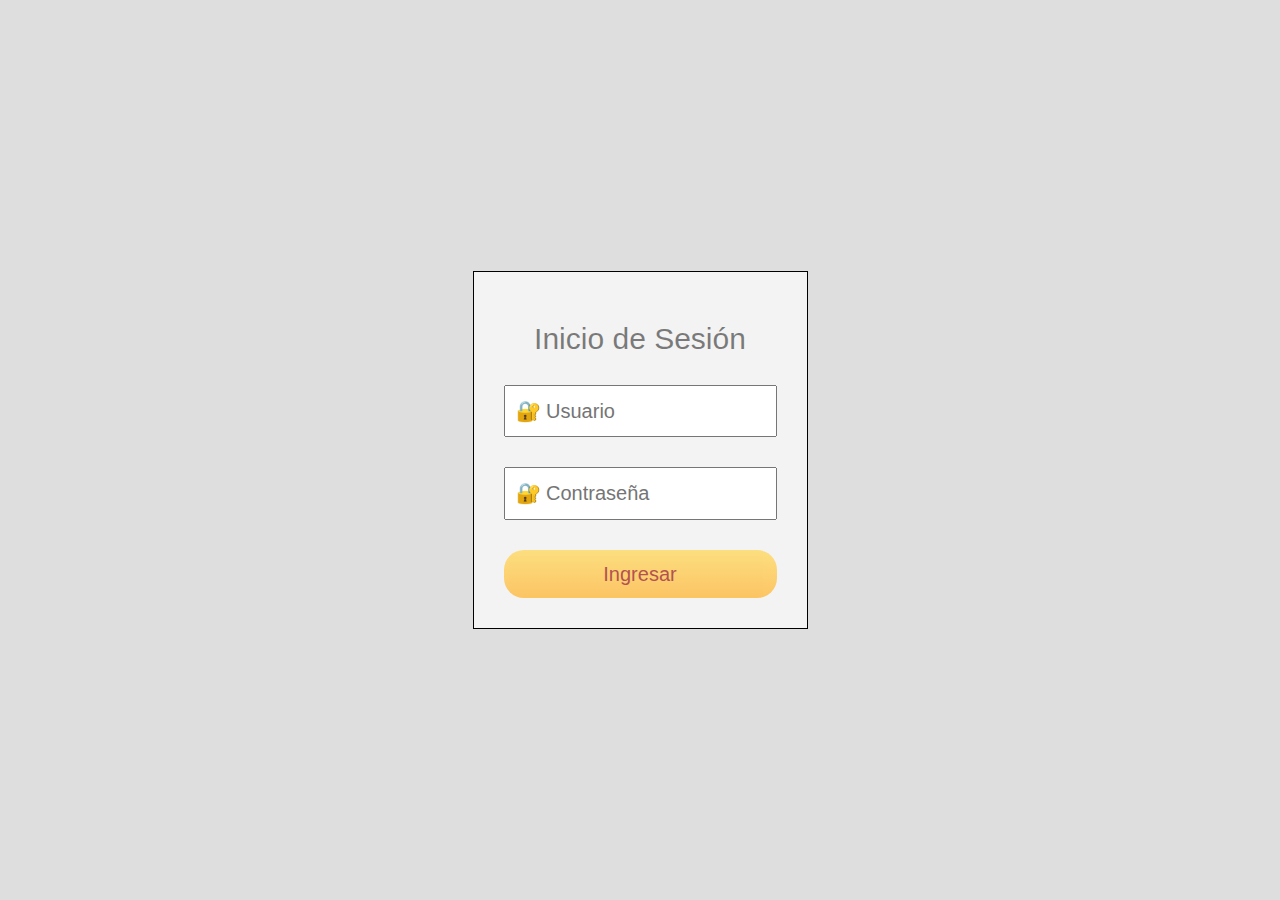
<file: index.html>
<!DOCTYPE html>
<html lang="es">
  <head>
    <title>Página Principal</title>
    <meta charset="utf-8">
    <meta name="viewport" content="width=device-width, user-sacalable=no, initial-scale=1, maximun-scale=1, minimum-scale=1">
    <!-- Latest compiled and minified CSS -->
		<link rel="stylesheet" href="https://maxcdn.bootstrapcdn.com/bootstrap/3.4.0/css/bootstrap.min.css">
		<!-- jQuery library -->
		<script src="https://ajax.googleapis.com/ajax/libs/jquery/3.4.0/jquery.min.js"></script>
		<!-- Latest compiled JavaScript -->
		<script src="https://maxcdn.bootstrapcdn.com/bootstrap/3.4.0/js/bootstrap.min.js"></script>
    <link rel="stylesheet" href="style.css">
  </head>
  <body>
    <div class="col-xs-12 col-sm-12 col-md-9 col-lg-9">
      <form action="validar.php" method="post">
        <h2>Inicio de Sesión</h2>
        <input type="text" placeholder="&#128272; Usuario" name="usuario">
        <input type="password" placeholder="&#128272; Contraseña" name="contra">
        <input type="submit" value="Ingresar">
      </div>
  </body>
</html>
</file>
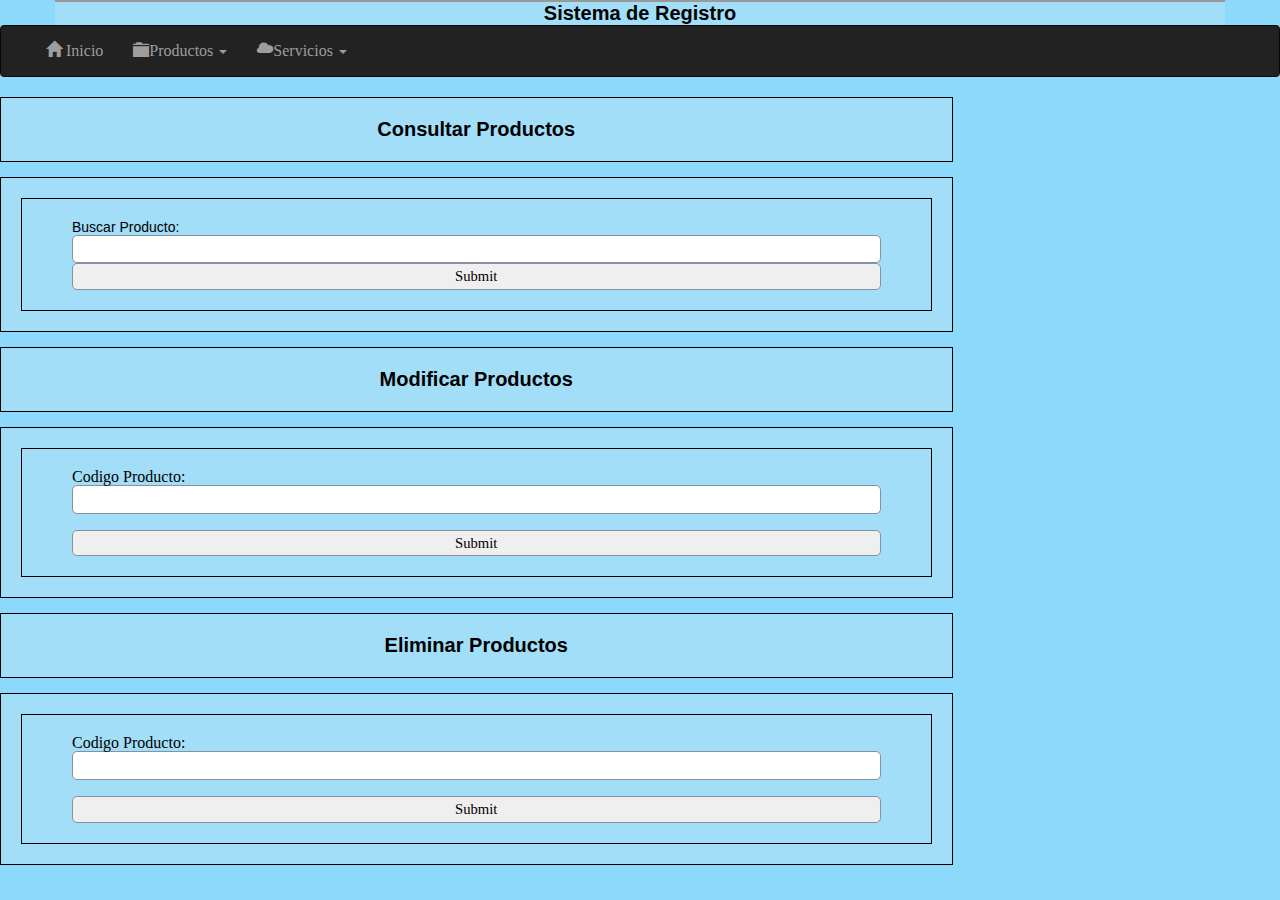
<file: acciones_productos.html>
<!DOCTYPE html>
<html lang="es">
  <head>
    <title>Proyecto</title>
    <meta name="viewport" content="width=device-width, initial-scale=1.0">
    <meta http-equiv="Content-Type" content="text/html" charset="UTF-8" />
    <!--Definimos las librerías para hacer la página responsiva-->
    <link rel="stylesheet" href="http://maxcdn.bootstrapcdn.com/bootstrap/3.3.6/css/bootstrap.min.css">
    <script src="https://ajax.googleapis.com/ajax/libs/jquery/1.12.0/jquery.min.js"></script>
    <script src="http://maxcdn.bootstrapcdn.com/bootstrap/3.3.6/js/bootstrap.min.js"></script>
    <!--Conexión con los estilos-->
    <link rel="stylesheet" href="reset.css">
    <link rel="stylesheet" href="estilo.css">

  </head>
  <body>
    <div class="container" id="logo">
			<div class="row">
				<div class="col-xs-12 col-sm-12 col-md-12 col-lg-12">
					<h1>Sistema de Registro</h1>
				</div>
			</div>
		</div>
    <!--Barra de Navegacion-->
    <nav class="navbar navbar-inverse" role="navigation">
      <div class="container-fluid">
        <div class="navbar-header">
          <button type="button" class="navbar-toggle" data-toggle="collapse" data-target="#acolapsar">
            <span class="sr-only">Toggle Navigation</span>
            <span class="icon-bar"></span>
            <span class="icon-bar"></span>
            <span class="icon-bar"></span>
          </button>
        </div>
        <div class="collapse navbar-collapse" id="acolapsar">
          <ul class="nav navbar-nav">
            <li><a href="inicio.html"><span class="glyphicon glyphicon-home"></span> Inicio</a></li>
            <li class="dropdown">
              <a href="#" class="dropdown-toggle" data-toggle="dropdown"><span class="glyphicon glyphicon-folder-close"></span>Productos <b class="caret"></b></a>
              <ul class="dropdown-menu">
                <li><a href="registrar_producto.html">Registrar Productos</a></li>
                <li><a href="acciones_productos.html">Acciones con Productos</a></li>
              </ul>
            </li>
            <li class="dropdown">
              <a href="#" class="dropdown-toggle" data-toggle="dropdown"><span class="glyphicon glyphicon-cloud"></span>Servicios <b class="caret"></b></a>
              <ul class="dropdown-menu">
                <li><a href="registrar_servicio.html">Registrar Servicios</a></li>
                <li><a href="acciones_servicios.html">Acciones con Servicios</a></li>
              </ul>
            </li>
          </ul>
        </div>
      </div>
    </nav>
    <!--Cuerpo -->
    <div class="row">
      <div class="col-xs-12 col-sm-12 col-md-9 col-lg-9">
        <!--Consultar Productos-->
        <article>
          <h1>Consultar Productos</h1>
        </article>
        <article>
          <form action="consultar_producto.php" method="get">
            <p>Buscar Producto: <input type="text" name="buscar_p" value=""></p>
            <input type="submit">
          </form>
        </article>
        <!--Fin Consultar Productos -->
        <!--Modificar Productos-->
        <article>
          <h1>Modificar Productos</h1>
        </article>
        <article>
          <form name="formulario"method="get"action="modificar_producto1.php"> Codigo Producto: <input type="text" name="modificar_p" value=""><br>
          <input type="submit"/>
          </form>
        </article>
        <!--Fin Modificar Productos -->
        <!--Eliminar Productos-->
        <article>
          <h1>Eliminar Productos</h1>
        </article>
        <article>
          <form name="formulario"method="get"action="eliminar_productos.php"> Codigo Producto: <input type="text" name="eliminar_p" value=""><br> <input type="submit"/>
          </form>
        </article>
        <!--Fin Eliminar Productos -->
      </div>
    </div>
    <!--Fin Cuerpo -->
  </body>
</html>
</file>
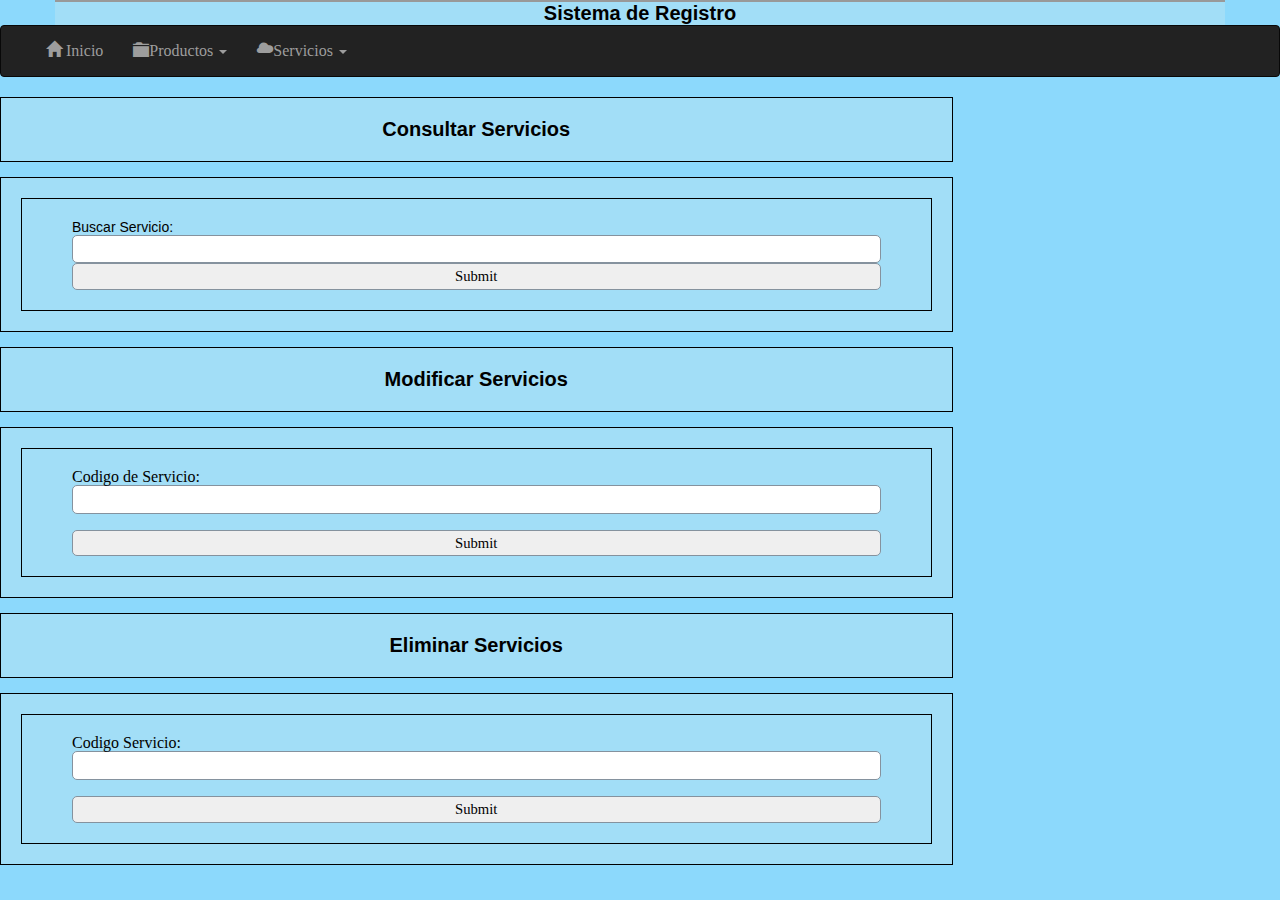
<file: acciones_servicios.html>
<!DOCTYPE html>
<html lang="es">
  <head>
    <title>Proyecto</title>
    <meta name="viewport" content="width=device-width, initial-scale=1.0">
    <meta http-equiv="Content-Type" content="text/html" charset="UTF-8" />

    <link rel="stylesheet" href="http://maxcdn.bootstrapcdn.com/bootstrap/3.3.6/css/bootstrap.min.css">
    <script src="https://ajax.googleapis.com/ajax/libs/jquery/1.12.0/jquery.min.js"></script>
    <script src="http://maxcdn.bootstrapcdn.com/bootstrap/3.3.6/js/bootstrap.min.js"></script>

    <link rel="stylesheet" href="reset.css">
    <link rel="stylesheet" href="estilo.css">

  </head>
  <body>
    <div class="container" id="logo">
			<div class="row">
				<div class="col-xs-12 col-sm-12 col-md-12 col-lg-12">
					<h1>Sistema de Registro</h1>
				</div>
			</div>
		</div>
    <!--Barra de Navegacion-->
    <nav class="navbar navbar-inverse" role="navigation">
      <div class="container-fluid">
        <div class="navbar-header">
          <button type="button" class="navbar-toggle" data-toggle="collapse" data-target="#acolapsar">
            <span class="sr-only">Toggle Navigation</span>
            <span class="icon-bar"></span>
            <span class="icon-bar"></span>
            <span class="icon-bar"></span>
          </button>
        </div>
        <div class="collapse navbar-collapse" id="acolapsar">
          <ul class="nav navbar-nav">
            <li><a href="inicio.html"><span class="glyphicon glyphicon-home"></span> Inicio</a></li>
            <li class="dropdown">
              <a href="#" class="dropdown-toggle" data-toggle="dropdown"><span class="glyphicon glyphicon-folder-close"></span>Productos <b class="caret"></b></a>
              <ul class="dropdown-menu">
                <li><a href="registrar_producto.html">Registrar Productos</a></li>
                <li><a href="acciones_productos.html">Acciones con Productos</a></li>
              </ul>
            </li>
            <li class="dropdown">
              <a href="#" class="dropdown-toggle" data-toggle="dropdown"><span class="glyphicon glyphicon-cloud"></span>Servicios <b class="caret"></b></a>
              <ul class="dropdown-menu">
                <li><a href="registrar_servicio.html">Registrar Servicios</a></li>
                <li><a href="acciones_servicios.html">Acciones con Servicios</a></li>
              </ul>
            </li>
          </ul>
        </div>
      </div>
    </nav>
    <!--Cuerpo -->
    <div class="row">
      <!--Columna Principal -->
      <div class="col-xs-12 col-sm-12 col-md-9 col-lg-9">
        <article>
          <h1>Consultar Servicios</h1>
        </article>
        <article>
          <form action="consultar_servicio.php" method="get">
            <p>Buscar Servicio: <input type="text" name="buscar_s" value=""></p>
            <input type="submit">
          </form>
        </article>
        <article>
          <h1>Modificar Servicios</h1>
        </article>
        <article>
          <form name="formulario"method="get"action="modificar_servicio1.php"> Codigo de Servicio: <input type="text" name="modificar_s" value=""><br>
          <input type="submit"/>
          </form>
        </article>
        <article>
          <h1>Eliminar Servicios</h1>
        </article>
        <article>
          <form name="formulario"method="get"action="eliminar_servicios.php"> Codigo Servicio: <input type="text" name="eliminar_s" value=""><br> <input type="submit"/>
          </form>
        </article>
      </div>
    </div>
    <!--Fin Cuerpo -->
  </body>
</html>
</file>
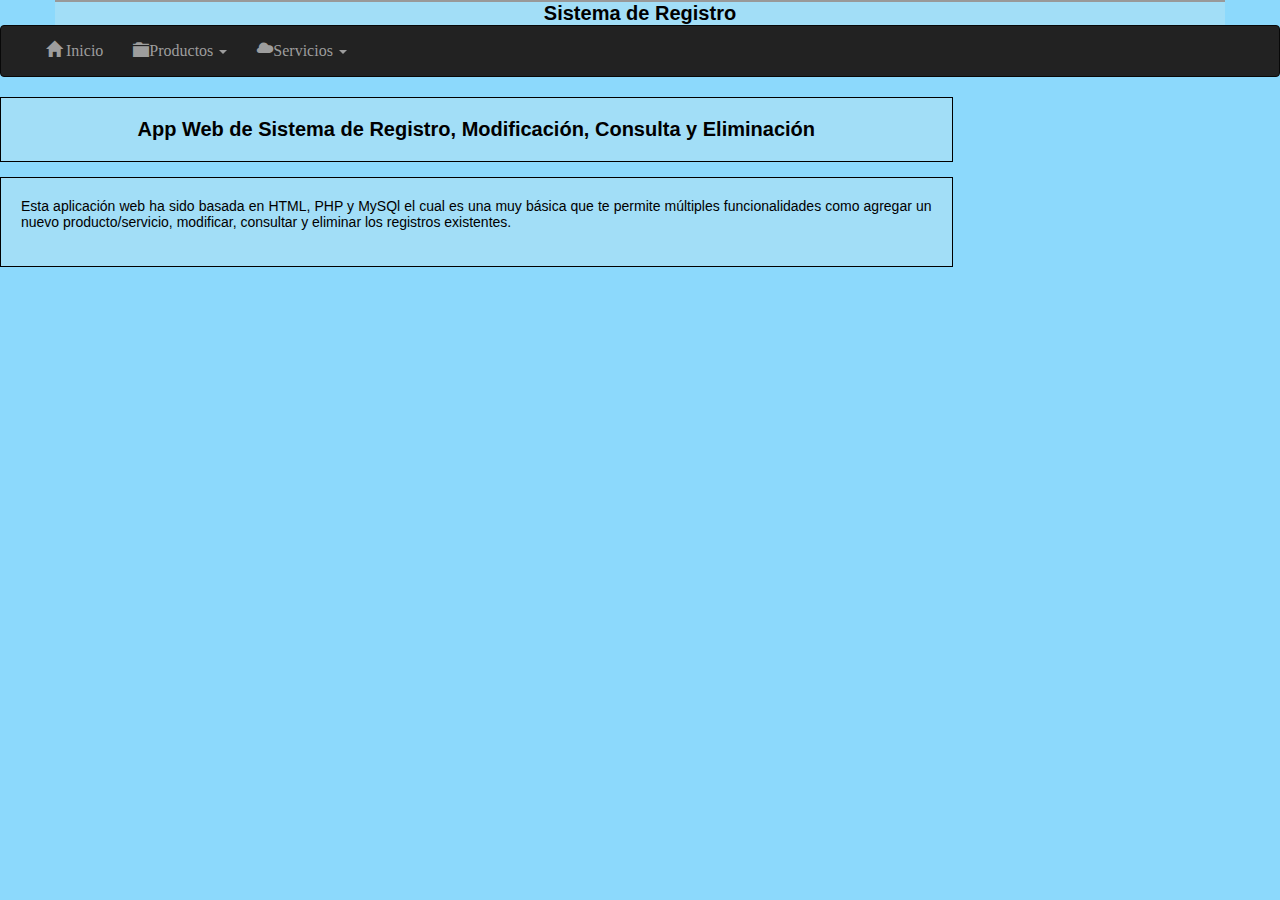
<file: inicio.html>
<!DOCTYPE html>
<html lang="es">
  <head>
    <title>Proyecto</title>
    <meta name="viewport" content="width=device-width, initial-scale=1.0">
    <meta http-equiv="Content-Type" content="text/html" charset="UTF-8" />

    <link rel="stylesheet" href="http://maxcdn.bootstrapcdn.com/bootstrap/3.3.6/css/bootstrap.min.css">
    <script src="https://ajax.googleapis.com/ajax/libs/jquery/1.12.0/jquery.min.js"></script>
    <script src="http://maxcdn.bootstrapcdn.com/bootstrap/3.3.6/js/bootstrap.min.js"></script>

    <link rel="stylesheet" href="reset.css">
    <link rel="stylesheet" href="estilo.css">

  </head>
  <body>
    <div class="container" id="logo">
			<div class="row">
				<div class="col-xs-12 col-sm-12 col-md-12 col-lg-12">
					<h1>Sistema de Registro</h1>
				</div>
			</div>
		</div>
    <!--Barra de Navegacion-->
    <nav class="navbar navbar-inverse" role="navigation">
      <div class="container-fluid">
        <div class="navbar-header">
          <button type="button" class="navbar-toggle" data-toggle="collapse" data-target="#acolapsar">
            <span class="sr-only">Toggle Navigation</span>
            <span class="icon-bar"></span>
            <span class="icon-bar"></span>
            <span class="icon-bar"></span>
          </button>
        </div>
        <div class="collapse navbar-collapse" id="acolapsar">
          <ul class="nav navbar-nav">
            <li><a href="inicio.html"><span class="glyphicon glyphicon-home"></span> Inicio</a></li>
            <li class="dropdown">
              <a href="#" class="dropdown-toggle" data-toggle="dropdown"><span class="glyphicon glyphicon-folder-close"></span>Productos <b class="caret"></b></a>
              <ul class="dropdown-menu">
                <li><a href="registrar_producto.html">Registrar Productos</a></li>
                <li><a href="acciones_productos.html">Acciones con Productos</a></li>
              </ul>
            </li>
            <li class="dropdown">
              <a href="#" class="dropdown-toggle" data-toggle="dropdown"><span class="glyphicon glyphicon-cloud"></span>Servicios <b class="caret"></b></a>
              <ul class="dropdown-menu">
                <li><a href="registrar_servicio.html">Registrar Servicios</a></li>
                <li><a href="acciones_servicios.html">Acciones con Servicios</a></li>
              </ul>
            </li>
          </ul>
        </div>
      </div>
    </nav>
    <!--Cuerpo -->
    <div class="row">
      <!--Columna Principal -->
      <div class="col-xs-12 col-sm-12 col-md-9 col-lg-9">
        <article>
          <h1>App Web de Sistema de Registro, Modificación, Consulta y Eliminación</h1>
        </article>
        <article>
          <p>Esta aplicación web ha sido basada en HTML, PHP y MySQl el cual es una muy básica que te permite múltiples funcionalidades como agregar un nuevo producto/servicio, modificar, consultar y eliminar los registros existentes.</p>
          </br>
        </article>
      </div>
    </div>
    <!--Fin Cuerpo -->
  </body>
</html>
</file>
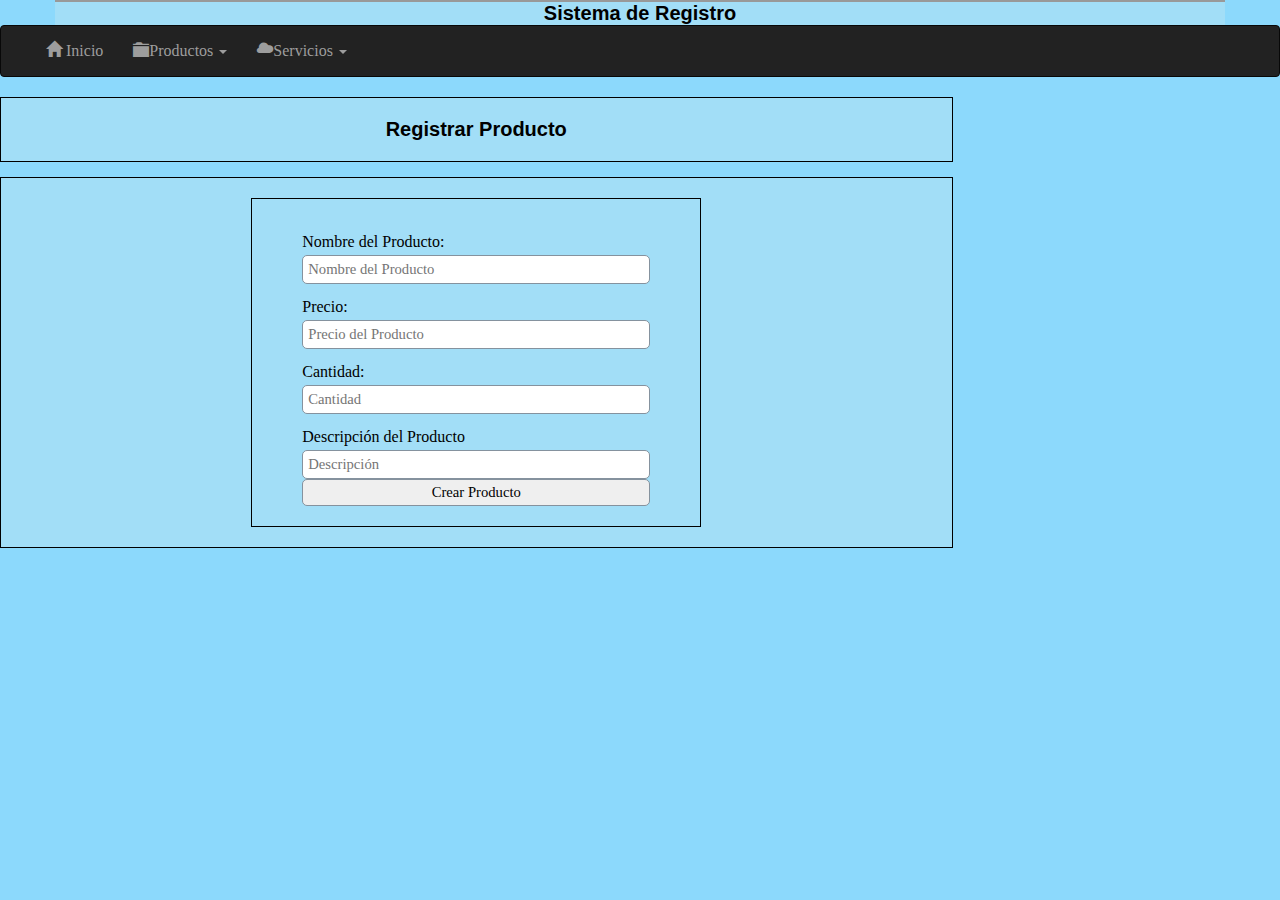
<file: registrar_producto.html>
<!DOCTYPE html>
<html lang="es">
  <head>
    <title>Proyecto</title>
    <meta name="viewport" content="width=device-width, initial-scale=1.0">
    <meta http-equiv="Content-Type" content="text/html" charset="UTF-8" />

    <link rel="stylesheet" href="http://maxcdn.bootstrapcdn.com/bootstrap/3.3.6/css/bootstrap.min.css">
    <script src="https://ajax.googleapis.com/ajax/libs/jquery/1.12.0/jquery.min.js"></script>
    <script src="http://maxcdn.bootstrapcdn.com/bootstrap/3.3.6/js/bootstrap.min.js"></script>

    <link rel="stylesheet" href="reset.css">
    <link rel="stylesheet" href="estilo.css">

    <!-- varia el width para que ocupe el ancho deseado 50% ocupara la mitad -->
  </head>
  <body>
    <div class="container" id="logo">
			<div class="row">
				<div class="col-xs-12 col-sm-12 col-md-12 col-lg-12">
					<h1>Sistema de Registro</h1>
				</div>
			</div>
		</div>
    <!--Barra de Navegacion-->
    <nav class="navbar navbar-inverse" role="navigation">
      <div class="container-fluid">
        <div class="navbar-header">
          <button type="button" class="navbar-toggle" data-toggle="collapse" data-target="#acolapsar">
            <span class="sr-only">Toggle Navigation</span>
            <span class="icon-bar"></span>
            <span class="icon-bar"></span>
            <span class="icon-bar"></span>
          </button>
        </div>
        <div class="collapse navbar-collapse" id="acolapsar">
          <ul class="nav navbar-nav">
            <li><a href="inicio.html"><span class="glyphicon glyphicon-home"></span> Inicio</a></li>
            <li class="dropdown">
              <a href="#" class="dropdown-toggle" data-toggle="dropdown"><span class="glyphicon glyphicon-folder-close"></span>Productos <b class="caret"></b></a>
              <ul class="dropdown-menu">
                <li><a href="registrar_producto.html">Registrar Productos</a></li>
                <li><a href="acciones_productos.html">Acciones con Productos</a></li>
              </ul>
            </li>
            <li class="dropdown">
              <a href="#" class="dropdown-toggle" data-toggle="dropdown"><span class="glyphicon glyphicon-cloud"></span>Servicios <b class="caret"></b></a>
              <ul class="dropdown-menu">
                <li><a href="registrar_servicio.html">Registrar Servicios</a></li>
                <li><a href="acciones_servicios.html">Acciones con Servicios</a></li>
              </ul>
            </li>
          </ul>
        </div>
      </div>
    </nav>
    <!--Cuerpo -->
    <div class="row">
      <!--Columna Principal -->
      <div class="col-xs-12 col-sm-12 col-md-9 col-lg-9">
        <article>
          <h1>Registrar Producto</h1>
        </article>
        <article>
          <div class=form_registro>
          <form name="formulario_registro" method="post" action="registro.php">
            <label for="nombre_producto">Nombre del Producto: </label>
            <input type="text" name="nombre_producto" id="nombre_producto" placeholder="Nombre del Producto">
            <label for="precio_producto">Precio: </label>
            <input type="text" name="precio_producto" id="precio_producto" placeholder="Precio del Producto">
            <label for="cantidad_producto">Cantidad: </label>
            <input type="text" name="cantidad_producto" id="cantidad_producto" placeholder="Cantidad">
            <label for="descripcion_producto">Descripción del Producto </label>
            <input type="text" name="descripcion_producto" id="descripcion_producto" placeholder="Descripción">
            <input type="submit" value="Crear Producto" class="btn_reg">
          </form>
          </div>
        </article>
      </div>
    </div>
    <!--Fin Cuerpo -->
  </body>
</html>
</file>
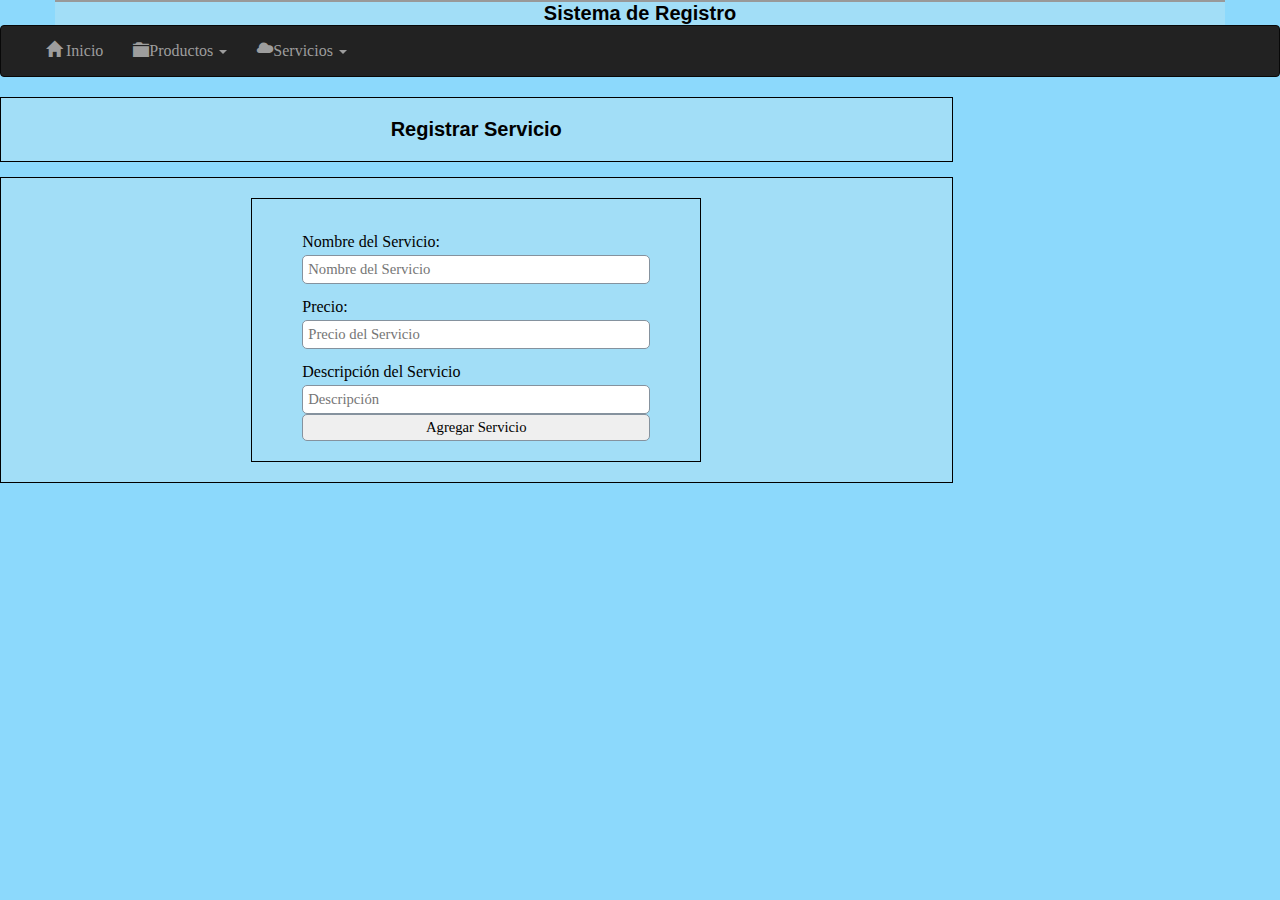
<file: registrar_servicio.html>
<!DOCTYPE html>
<html lang="es">
  <head>
    <title>Proyecto</title>
    <meta name="viewport" content="width=device-width, initial-scale=1.0">
    <meta http-equiv="Content-Type" content="text/html" charset="UTF-8" />

    <link rel="stylesheet" href="http://maxcdn.bootstrapcdn.com/bootstrap/3.3.6/css/bootstrap.min.css">
    <script src="https://ajax.googleapis.com/ajax/libs/jquery/1.12.0/jquery.min.js"></script>
    <script src="http://maxcdn.bootstrapcdn.com/bootstrap/3.3.6/js/bootstrap.min.js"></script>

    <link rel="stylesheet" href="reset.css">
    <link rel="stylesheet" href="estilo.css">

    <!-- varia el width para que ocupe el ancho deseado 50% ocupara la mitad -->
  </head>
  <body>
    <div class="container" id="logo">
			<div class="row">
				<div class="col-xs-12 col-sm-12 col-md-12 col-lg-12">
					<h1>Sistema de Registro</h1>
				</div>
			</div>
		</div>
    <!--Barra de Navegacion-->
    <nav class="navbar navbar-inverse" role="navigation">
      <div class="container-fluid">
        <div class="navbar-header">
          <button type="button" class="navbar-toggle" data-toggle="collapse" data-target="#acolapsar">
            <span class="sr-only">Toggle Navigation</span>
            <span class="icon-bar"></span>
            <span class="icon-bar"></span>
            <span class="icon-bar"></span>
          </button>
        </div>
        <div class="collapse navbar-collapse" id="acolapsar">
          <ul class="nav navbar-nav">
            <li><a href="inicio.html"><span class="glyphicon glyphicon-home"></span> Inicio</a></li>
            <li class="dropdown">
              <a href="#" class="dropdown-toggle" data-toggle="dropdown"><span class="glyphicon glyphicon-folder-close"></span>Productos <b class="caret"></b></a>
              <ul class="dropdown-menu">
                <li><a href="registrar_producto.html">Registrar Productos</a></li>
                <li><a href="acciones_productos.html">Acciones con Productos</a></li>
              </ul>
            </li>
            <li class="dropdown">
              <a href="#" class="dropdown-toggle" data-toggle="dropdown"><span class="glyphicon glyphicon-cloud"></span>Servicios <b class="caret"></b></a>
              <ul class="dropdown-menu">
                <li><a href="registrar_servicio.html">Registrar Servicios</a></li>
                <li><a href="acciones_servicios.html">Acciones con Servicios</a></li>
              </ul>
            </li>
          </ul>
        </div>
      </div>
    </nav>
    <!--Cuerpo -->
    <div class="row">
      <!--Columna Principal -->
      <div class="col-xs-12 col-sm-12 col-md-9 col-lg-9">
        <article>
          <h1>Registrar Servicio</h1>
        </article>
        <article>
          <div class=form_registro>
          <form name="formulario_registro" method="post" action="registro_servicio.php">
            <label for="nombre_servicio">Nombre del Servicio: </label>
            <input type="text" name="nombre_servicio" id="nombre_servicio" placeholder="Nombre del Servicio">
            <label for="precio_servicio">Precio: </label>
            <input type="text" name="precio_servicio" id="precio_servicio" placeholder="Precio del Servicio">
            <label for="descripcion_servicio">Descripción del Servicio </label>
            <input type="text" name="descripcion_servicio" id="descripcion_servicio" placeholder="Descripción">
            <input type="submit" value="Agregar Servicio" class="btn_reg">
          </form>
          </div>
        </article>
      </div>
    </div>
    <!--Fin Cuerpo -->
  </body>
</html>
</file>
<file: style.css>
*{
  margin: 0;
  padding:0;
  font-family: sans-serif;
  box-sizing: border-box;
}

body {
  background: #DEDEDE;
  display: flex;
  min-height: 100vh;
}
div{
  margin:auto;
  width: 50%;
  max-width: 700px;
  padding: 30px;
}
form{
  margin:auto;
  width: 50%;
  max-width: 500px;
  background: #F3F3F3;
  padding: 30px;
  border: 1px solid rgba(0, 0, 0, 2);
}

h2{
  text-align: center;
  margin-bottom: 20px;
  color: rgba(0, 0, 0, 0.5);
}

input{
  display: block;
  padding: 10px;
  width: 100%;
  margin: 30px 0;
  font-size: 20px;
}

input[type="submit"] {
  background: linear-gradient(#FFDA63, #FFB940);
  border: 0;
  color: brown;
  opacity: 0.8;
  border-radius: 20px;
  margin-bottom: 0;
}
input[type="submit"]:hover {
  opacity: 1;
}

input[type="submit"]:active {
  transform: scale(0.95);
}
</file>
<file: estilo.css>
* {
	margin: 0px;
	padding: 0px;
}

body {
	text-align: justify;
	background: #8CD9FC;
	background-size: cover;
}

article {
	background: #A2DEF7;
	border: 1px solid #000;
	padding: 20px;
	margin-bottom: 15px;
}

h1 {
	font: bold 20px verdana, sans-serif;
  text-align: center;
	background: #A2DEF7;
}

h2 {
	font: bold 16px verdana, sans-serif;
}
p {
	font: 14px arial;
	text-align: justify;
}
#logo {
	text-align: center;
	border-top: 2px solid #999999;
	background: #034EFA;
	margin-top: 0px;
	margin-bottom: 0px;
	padding: 0px;
}
/* Estilo del Formulario de Registro de Producto---------------------------------------- */
.form_registro{
	width: 450px;
	margin: auto;
}
form{
	background: #A2DEF7;
	margin: auto;
	padding: 20px 50px;
	border: 1px solid #000;
}
label{
	display: block;
	font-size: 12pt;
	font-family: 'Arial, sans-serif';
	margin: 15px auto 5px auto;
}
input{
	display: block;
	width: 100%;
	font-size: 11pt;
	padding: 5px;
	border: 1px solid #85929e;
	border-radius: 5px;
}
</file>
